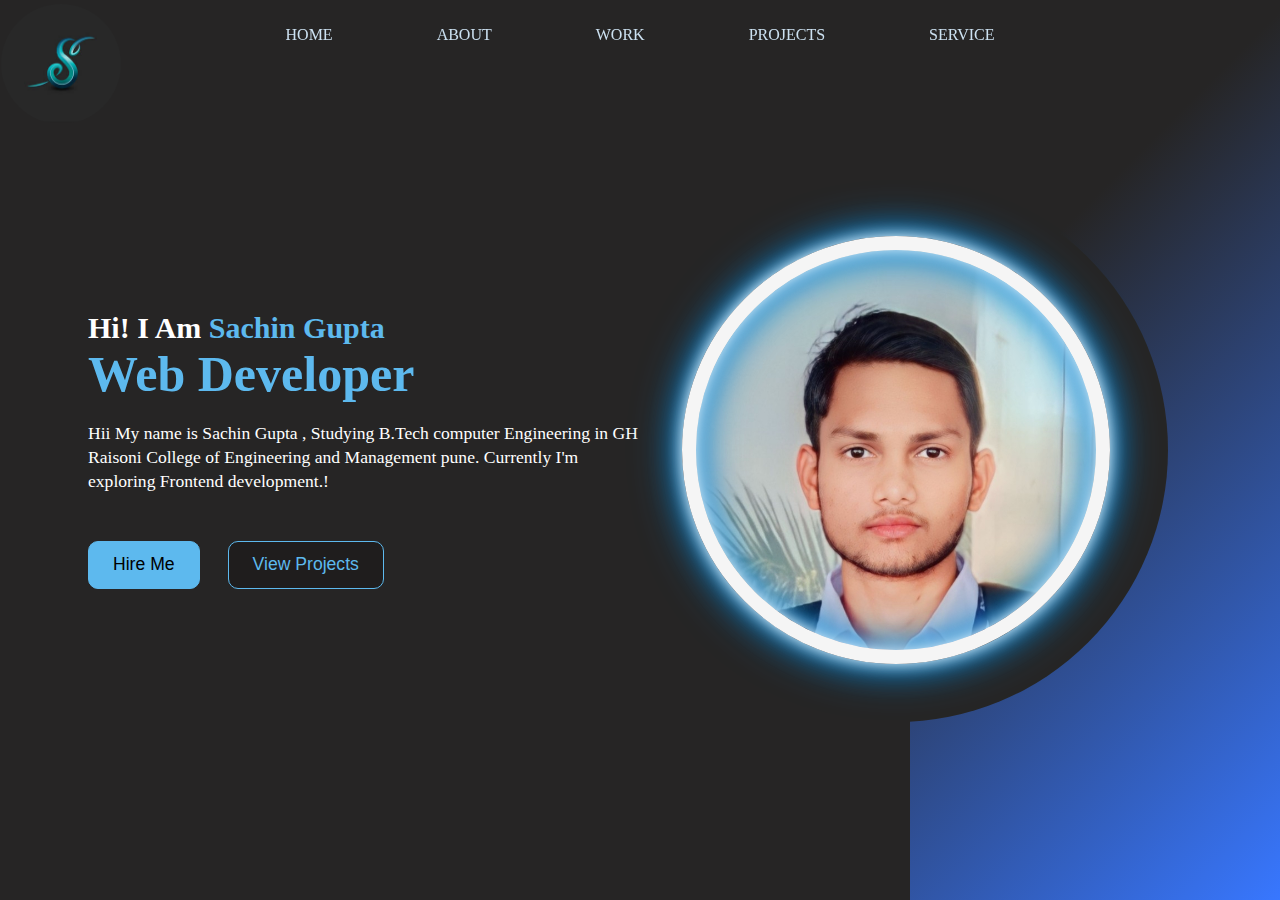
<file: index.html>
<!DOCTYPE html>
<html lang="en">
<head>
    <meta charset="UTF-8">
    <meta name="viewport" content="width=device-width, initial-scale=1.0">
    <title>MY PORTFOLIO WEBSITE❤️</title>
    <link rel="stylesheet" href="style.css">
    <link rel="stylesheet" href="https://cdnjs.cloudflare.com/ajax/libs/font-awesome/6.4.2/css/all.min.css" integrity="sha512-z3gLpd7yknf1YoNbCzqRKc4qyor8gaKU1qmn+CShxbuBusANI9QpRohGBreCFkKxLhei6S9CQXFEbbKuqLg0DA==" crossorigin="anonymous" referrerpolicy="no-referrer" />
</head>
<body>
    <div class="portfolio-container">
        <ul class="navlist">
            <li><a href="index.html">HOME</a></li>
            <li><a href="#">ABOUT</a></li>
            <li><a href="work.html">WORK</a></li>
            <li><a href="projects.html">PROJECTS</a></li>
            <li><a href="services.html">SERVICE</a></li>

        </ul>
        <div class="left-container">
          <div class="icons">
            <a href="https://www.facebook.com/profile.php?id=100037071681427&mibextid=ZbWKwL"><i class="fa-brands fa-facebook-f"></i></a>
            <a href="https://www.linkedin.com/in/sachin-gupta-b87b10258?utm_source=share&utm_campaign=share_via&utm_content=profile&utm_medium=android_app"><i class="fa-brands fa-linkedin-in"></i></a>
            <a href="https://instagram.com/mr_sachin04?igshid=NzZlODBkYWE4Ng=="><i class="fa-brands fa-instagram"></i></a>
            <a href="https://x.com/its_Sachin2611?t=S9wiEFzbPvniTlrHnfnUNg&s=09"><i class="fa-brands fa-square-x-twitter"></i></a>
            <i class="fa-brands fa-square-github"></i>
          </div>
          <div class="contents">
            <h2>Hi! I Am <span>Sachin Gupta</span></h2>
            <h1>Web Developer</h1>
            <p>Hii My name is Sachin Gupta , Studying B.Tech computer Engineering in GH Raisoni College of Engineering and Management pune. Currently I'm exploring Frontend development.! </p>
            <div class="button-container">
                <button class="btn1">Hire Me</button>
                <a href="projects.html"><button class="btn2">View Projects</button></a>
            </div>
          </div>
          <div class="imagestyle">
            <img src="simage.jpg" alt="image" width="120px" height="120px">
          </div>
        </div>


        <div class="right-container">

        </div>
        <div class="design">
          <div class="circle"></div>
          <div class="circle"></div>
        </div>

    </div>
</body>
</html>
</file>
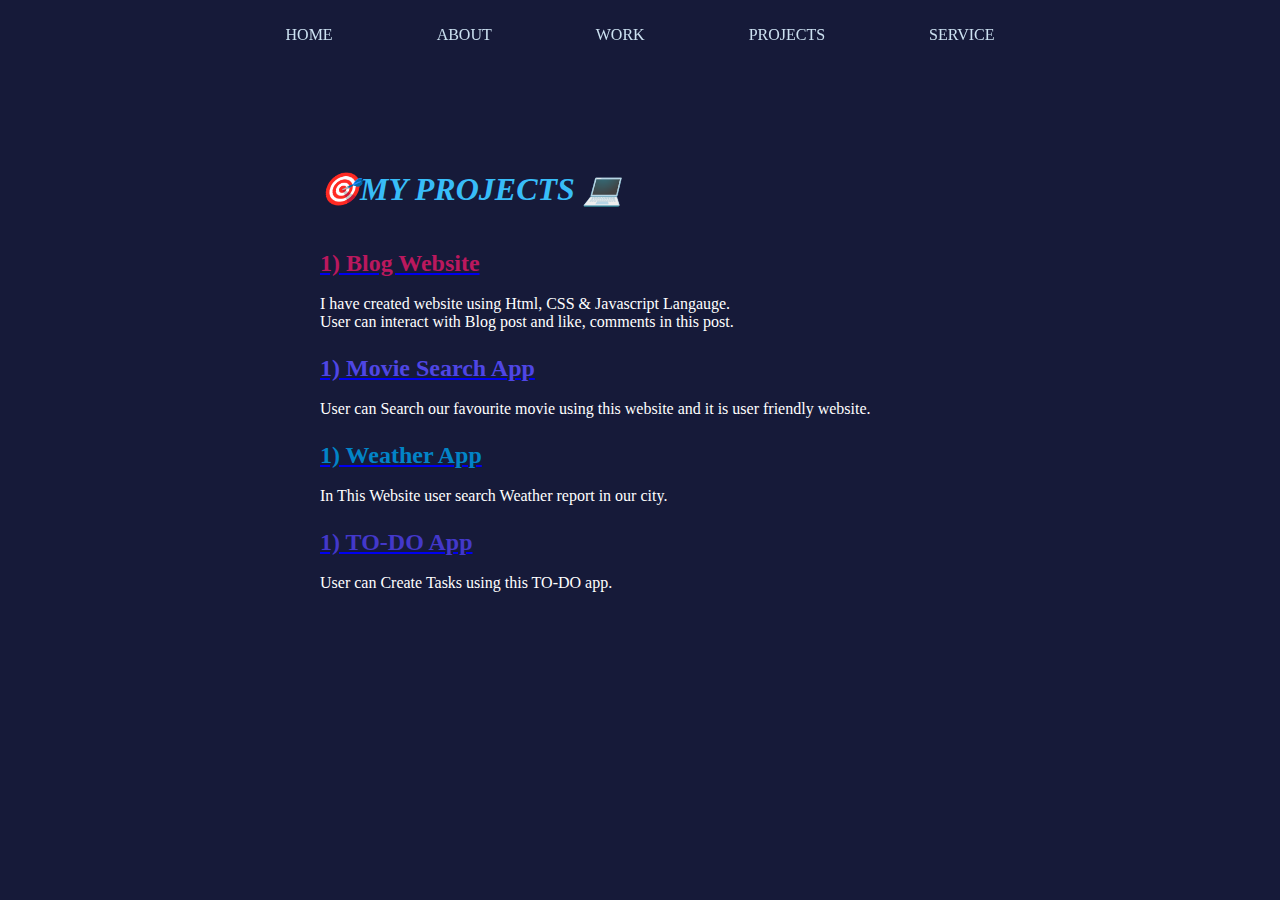
<file: projects.html>
<!DOCTYPE html>
<html lang="en">
<head>
    <meta charset="UTF-8">
    <meta name="viewport" content="width=device-width, initial-scale=1.0">
    <title>MY PORTFOLIO WEBSITE❤️</title>
    <link rel="stylesheet" href="style.css">
    <link rel="stylesheet" href="https://cdnjs.cloudflare.com/ajax/libs/font-awesome/6.4.2/css/all.min.css" integrity="sha512-z3gLpd7yknf1YoNbCzqRKc4qyor8gaKU1qmn+CShxbuBusANI9QpRohGBreCFkKxLhei6S9CQXFEbbKuqLg0DA==" crossorigin="anonymous" referrerpolicy="no-referrer" />
</head>
<style>
    *{
        margin: 0;
        padding: 0;
        box-sizing: border-box;
    }
    body{
        background-color: #161a39;

    }
    h1{
        color: #38bdf8 ;
    }
    h2{
        color: #bb185e;
    }
    p{
        color: white;
    }
    .myprojects{
        padding-left: 25%;
        padding-top: 170px;
        height: 100%;
        width: 100%;
    }
    .space{
        padding-top: 1.5rem;
    }
    .first{
        color: #4f46e5;
    }
    .second{
        color: #0284c7;
    }
    .third{
        color: #4338ca;
    }
    
    
    

</style>
<body>
    <div class="myportfolio-containers">
        <ul class="navlist">
            <li><a href="index.html">HOME</a></li>
            <li><a href="#">ABOUT</a></li>
            <li><a href="work.html">WORK</a></li>
            <li><a href="#">PROJECTS</a></li>
            <li><a href="services.html">SERVICE</a></li>

        </ul>
    </div>
    <div class="myprojects">
            <i><h1>🎯MY PROJECTS 💻</h1></i><br>

            <a href="https://itssachin02.github.io/blog-website.github.io/"><h2 class="space">1) Blog Website</h2></a><br>
            <p>I have created website using Html, CSS & Javascript Langauge. <br>User can interact with Blog post  and like, comments in this post.</p>

            <a href="https://itssachin02.github.io/moviesearchApp.github.io/"><h2 class="space"><span class="first">1) Movie Search App</span></h2></a><br>
            <p>User can Search our favourite movie using this website and it is user friendly website.</p>

            <a href="https://itssachin02.github.io/weatherApp.github.io/"><h2 class="space"><span class="second">1) Weather App</span></h2></a><br>
            <p>In This Website user search Weather report in our city. </p>

            <a href="https://itssachin02.github.io/To-Do-list-App/"><h2 class="space"><span class="third">1) TO-DO App</span></h2></a><br>
            <p>User can Create Tasks using this TO-DO app.</p>



    </div>

        

        
        

    
</body>
</html>
</file>
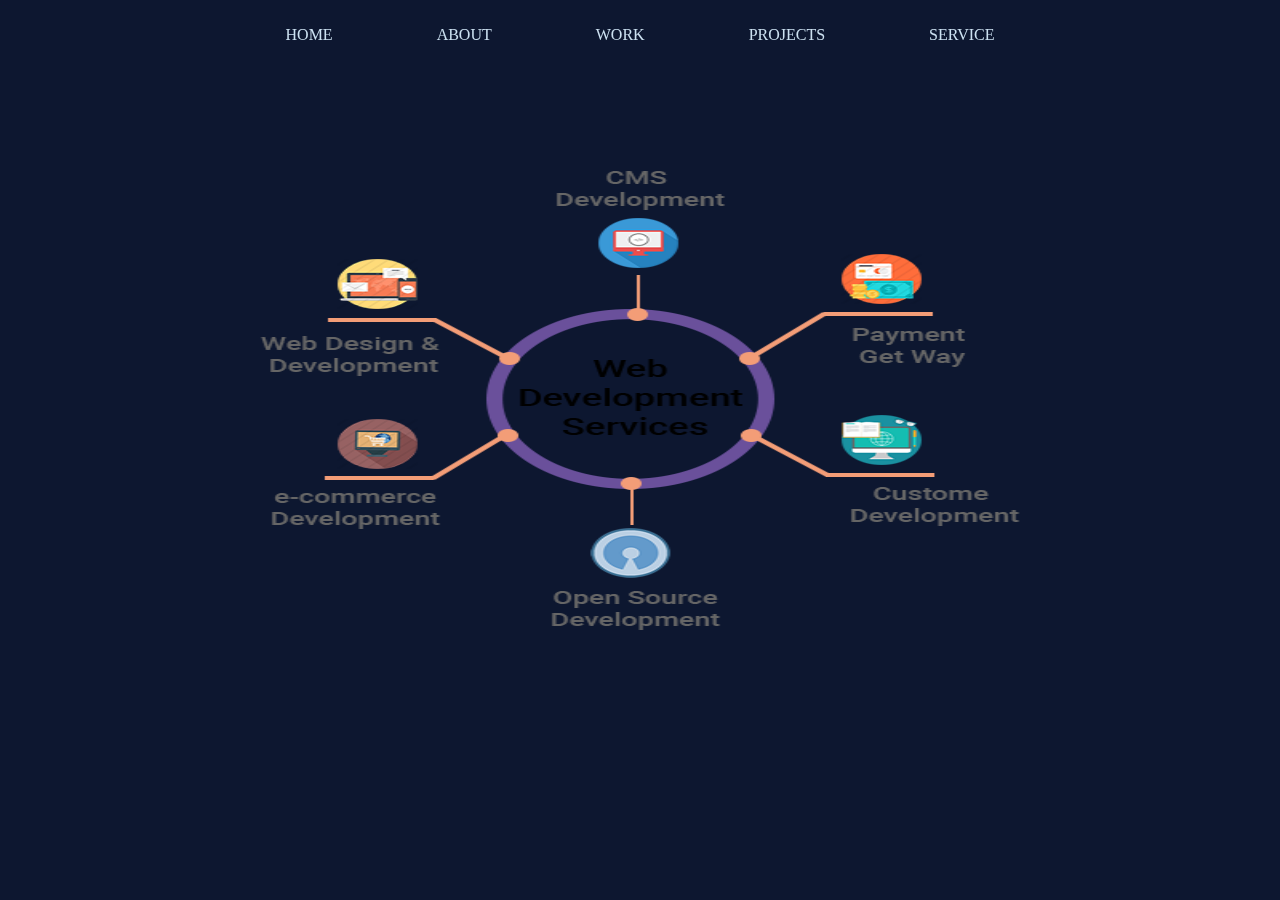
<file: services.html>
<!DOCTYPE html>
<html lang="en">
<head>
    <meta charset="UTF-8">
    <meta name="viewport" content="width=device-width, initial-scale=1.0">
    <title>MY PORTFOLIO WEBSITE❤️</title>
    <link rel="stylesheet" href="style.css">
    <link rel="stylesheet" href="https://cdnjs.cloudflare.com/ajax/libs/font-awesome/6.4.2/css/all.min.css" integrity="sha512-z3gLpd7yknf1YoNbCzqRKc4qyor8gaKU1qmn+CShxbuBusANI9QpRohGBreCFkKxLhei6S9CQXFEbbKuqLg0DA==" crossorigin="anonymous" referrerpolicy="no-referrer" />
</head>
<style>
    body{
        background-color: #0d1730;

    }
    .webservices{
        display: flex;
        justify-content: center;
        padding-top: 150px;
        
    }
    

</style>
<body>
    <div class="portfolio-containers">
        <ul class="navlist">
            <li><a href="index.html">HOME</a></li>
            <li><a href="#">ABOUT</a></li>
            <li><a href="work.html">WORK</a></li>
            <li><a href="projects.html">PROJECTS</a></li>
            <li><a href="#">SERVICE</a></li>

        </ul>
        <div class="webservices">
        <img src="services.png" alt="" height="500px" width="800px">
    </div>
        

    </div>
</body>
</html>
</file>
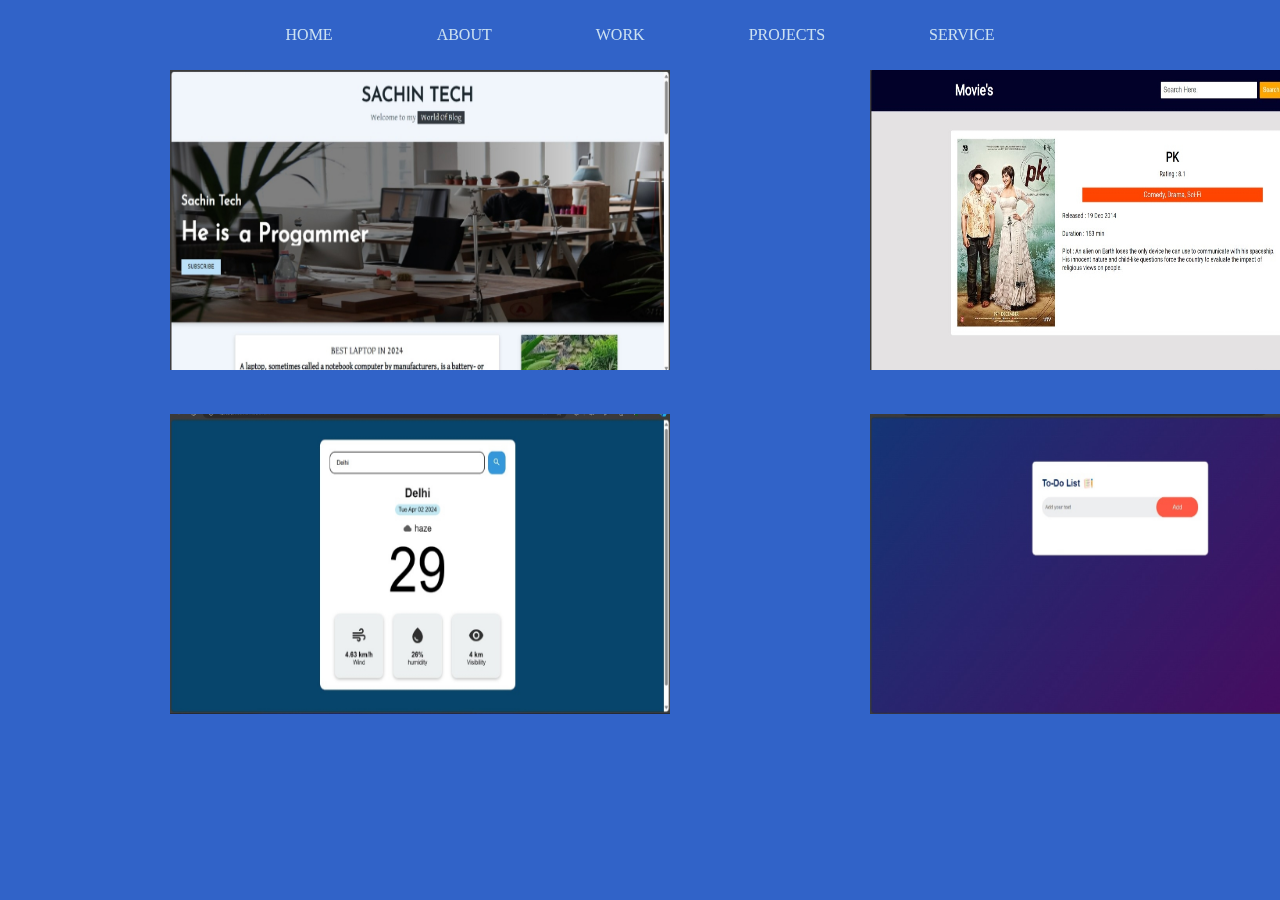
<file: work.html>
<!DOCTYPE html>
<html lang="en">
<head>
    <meta charset="UTF-8">
    <meta name="viewport" content="width=device-width, initial-scale=1.0">
    <title>MY PORTFOLIO WEBSITE❤️</title>
    <link rel="stylesheet" href="style.css">
    <link rel="stylesheet" href="https://cdnjs.cloudflare.com/ajax/libs/font-awesome/6.4.2/css/all.min.css" integrity="sha512-z3gLpd7yknf1YoNbCzqRKc4qyor8gaKU1qmn+CShxbuBusANI9QpRohGBreCFkKxLhei6S9CQXFEbbKuqLg0DA==" crossorigin="anonymous" referrerpolicy="no-referrer" />
</head>
<style>
    *{
        margin: 0;
        padding: 0;
        box-sizing: border-box;
    }
    body{
        background-color: #3163c8;

    }
    .row{
        padding-top: 70px;
        display: flex;

    }
     
    .row2{
        padding-top: 40px;
        display: flex;
    }

    .blogsweb{
        margin-left: 170px;
    }
    .movie{
        margin-left: 200px;
    }
    /* .portfolio-container{
        display: grid;
        gap: 20px;
        height: 100vh;
    } */
    
    

</style>
<body>
    <div class="portfolio-containers">
        <ul class="navlist">
            <li><a href="index.html">HOME</a></li>
            <li><a href="#">ABOUT</a></li>
            <li><a href="#">WORK</a></li>
            <li><a href="projects.html">PROJECTS</a></li>
            <li><a href="services.html">SERVICE</a></li>

        </ul>
    </div>

        <div class="row">
            <div class="col1">
                <a href="https://itssachin02.github.io/blog-website.github.io/"><img src="blogsweb.jpg" alt="" height="300px" width="500px" class="blogsweb"></a>
            </div>
            <div class="col2">
                <a href="https://itssachin02.github.io/moviesearchApp.github.io/"><img src="movieapp.jpg" alt="" height="300px" width="500px" class="movie"></a>
            </div>

        </div>

        <!-- 2nd div images -->
        <div class="row2">
            <div class="col1">
                <a href="https://itssachin02.github.io/weatherApp.github.io/"><img src="weather.jpg" alt="" height="300px" width="500px" class="blogsweb"></a>
            </div>
            <div class="col2">
                <a href="https://itssachin02.github.io/To-Do-list-App/"><img src="todo.jpg" alt="" height="300px" width="500px" class="movie"></a>
            </div>
        </div>

        
        

    
</body>
</html>
</file>
<file: style.css>
*{
    margin: 0;
    padding: 0;
}
.portfolio-container{
    min-height: 100vh;
    width: 100%;
    display: flex;
}
.navlist{
    display: flex;
    gap: 6.5rem;
    /* background-color: blueviolet; */
    height: 70px;
    width: 100%;
    justify-content: center;
    align-items: center;
    position: fixed;
}
.navlist li{
    list-style: none;
}
.navlist li a{
    text-decoration: none;
    color: rgb(204, 225, 241);
}
.left-container,.right-container{
    height: 100vh;
    display: flex;
    align-items: center;

}
.left-container{
         background-color: #262525;
         width: 70%;
         padding-left: 3rem;
         /* background-image: url("simage.jpg") ;
         background-repeat: no-repeat; */

}
.right-container{
    background: linear-gradient(-45deg, #3877ff, #262525 70%);
    width: 30%;
    
}
.icons{
    color: whitesmoke;
    display: flex;
    flex-direction: column;
    font-size: 25px;
    gap: 1.3rem;
    cursor: pointer;
    
}
.contents{
    margin-left: 40px;

}
.contents h2{
    font-size: 30px;
    color: white;
}
.contents h1{
    font-size: 50px;
    color:#5DB9EE;
}
.contents span{
    color: #5DB9EE;
}
.contents p{
    font-size: 1.1rem;
    color: white;
    max-width: 35rem;
    margin: 1.1rem 0 3rem 0;
    line-height: 1.5rem;
}
.button-container button{
    border: .1rem solid #5DB9EE;
    font-size: 1.1rem;
    padding: .8rem 1.5rem;
    border-radius: 10px;
    cursor: pointer;
}
.btn1{
    background-color: #5DB9EE;
}
.btn2{
    color: #5DB9EE;
    background-color: rgb(31, 29, 29);
    margin-left: 1.5rem;
}
.btn1:hover{
    background: transparent;
    color: #5DB9EE;

}
.btn2:hover{
    background-color: #5DB9EE;
    color: rgb(31, 29, 29);
}
.fa-brands:hover{
    /* color: rgb(28, 102, 222); */
    background: linear-gradient(#fff, #0b88d6);
}
.design .circle{
    aspect-ratio: 1;
    position: absolute;
    border-radius: 50%;
    top: 50%;
    left: 70%;
    transform: translate(-50%,-50%);

}
.circle:nth-child(1){
    background: linear-gradient(90deg, transparent, #262525 50%);
    width: 34rem;

}
.circle:nth-child(2){
    background-image: url("sunny.jpg");
    width: 25rem;
    background-size: 100%;
    background-repeat: no-repeat;
    border: .9rem solid whitesmoke;
    box-shadow: 0 0 1rem #fff, inset 0 0 1rem #fff, 0 0 2rem #0b88d6, inset 0 0 2rem #0b88d6, 0 0 3rem #0b88d6, inset 0 0 3rem #0b88d6;
    
}
.navlist .a:hover{
    color: #3877ff;
}
.imagestyle{
    /* border-radius: 50%; */
    position: absolute;
    left: 1px;
    top: 2px;
    clip-path: circle();
}
</file>
